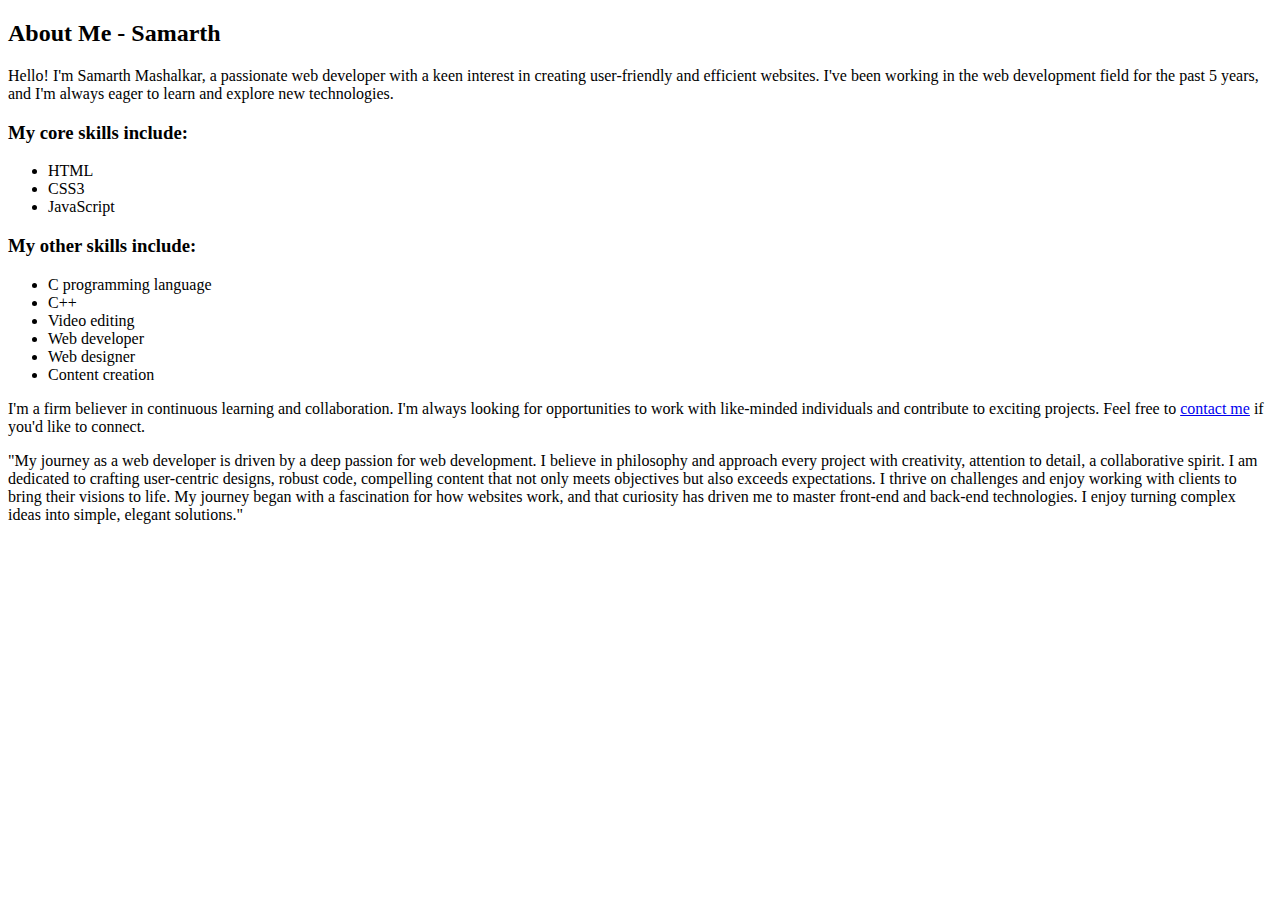
<file: about.html.html>
<!--
<!DOCTYPE html>
<html lang="en">
<head>
    <meta charset="UTF-8">
    <meta name="viewport" content="width=device-width, initial-scale=1.0">
    <title>Samarth - About Me</title>
    <style>
        body {
            font-family: sans-serif;
            margin: 20px;
            background-color: rgb(141, 135, 135);
        }
        #about {
            max-width: 800px;
            margin: 0 auto;
        }
        #about > p {
            background-color: rgb(185, 203, 197);
        }
        #about ul {
            list-style-type: disc;
            margin-left: 20px;
        }
        .skills {
            font-weight: bold;
        }
        a {
            text-decoration: none;
        }
        a:hover {
            text-decoration: none;
            color: rgb(165, 250, 6);
            font-size: 1.1rem;
        }
    </style>
</head>
<body>
    <main>
        <article id="about">
            <h2>About Me - Samarth</h2>
            <p>Hello! I'm Samarth Mashalkar, a passionate web developer with a keen interest in creating user-friendly and efficient websites. I've been working in the web development field for the past 5 years, and I'm always eager to learn and explore new technologies.</p>
            <div>
                <h3>My core skills include:</h3>
                <ul>
                    <li>HTML</li>
                    <li>CSS3</li>
                    <li>JavaScript</li>
                </ul>
                <h3>My other skills include:</h3>
                <ul>
                    <li>C programming language</li>
                    <li>C++</li>
                    <li>Video editing</li>
                    <li>Web developer</li>
                    <li>Web designer</li>
                    <li>Content creation</li>
                </ul>
            </div>
            <p>I'm a firm believer in continuous learning and collaboration. I'm always looking for opportunities to work with like-minded individuals and contribute to exciting projects. Feel free to <a href="My Contact.html">contact me</a> if you'd like to connect.</p>
            <p>"My journey as a web developer is driven by a deep passion for web development. I believe in philosophy and approach every project with creativity, attention to detail, a collaborative spirit. I am dedicated to crafting user-centric designs, robust code, compelling content that not only meets objectives but also exceeds expectations. I thrive on challenges and enjoy working with clients to bring their visions to life. My journey began with a fascination for how websites work, and that curiosity has driven me to master front-end and back-end technologies. I enjoy turning complex ideas into simple, elegant solutions."</p>
        </article>
    </main>
</body>
</html>
-->
<!DOCTYPE html>
<html lang="en">
<head>
    <meta charset="UTF-8">
    <meta name="viewport" content="width=device-width, initial-scale=1.0">
    <title>Samarth - About Me</title>
    <link rel="stylesheet" href="E:\my project portfolio1\aboutstyles.css.css">
    
</head>
<body>
    <main>
        <article id="about">
            <header>
                <h2>About Me - Samarth</h2>
            </header>
            <section>
                <p>Hello! I'm Samarth Mashalkar, a passionate web developer with a keen interest in creating user-friendly and efficient websites. I've been working in the web development field for the past 5 years, and I'm always eager to learn and explore new technologies.</p>
            </section>
            <section>
                <h3>My core skills include:</h3>
                <ul>
                    <li>HTML</li>
                    <li>CSS3</li>
                    <li>JavaScript</li>
                </ul>
            </section>
            <section>
                <h3>My other skills include:</h3>
                <ul>
                    <li>C programming language</li>
                    <li>C++</li>
                    <li>Video editing</li>
                    <li>Web developer</li>
                    <li>Web designer</li>
                    <li>Content creation</li>
                </ul>
            </section>
            <section>
                <p>I'm a firm believer in continuous learning and collaboration. I'm always looking for opportunities to work with like-minded individuals and contribute to exciting projects. Feel free to <a href="My Contact.html">contact me</a> if you'd like to connect.</p>
            </section>
            <section>
                <p class="philosophy">"My journey as a web developer is driven by a deep passion for web development. I believe in philosophy and approach every project with creativity, attention to detail, a collaborative spirit. I am dedicated to crafting user-centric designs, robust code, compelling content that not only meets objectives but also exceeds expectations. I thrive on challenges and enjoy working with clients to bring their visions to life. My journey began with a fascination for how websites work, and that curiosity has driven me to master front-end and back-end technologies. I enjoy turning complex ideas into simple, elegant solutions."</p>
            </section>
        </article>
    </main>
</body>
</html>
</file>
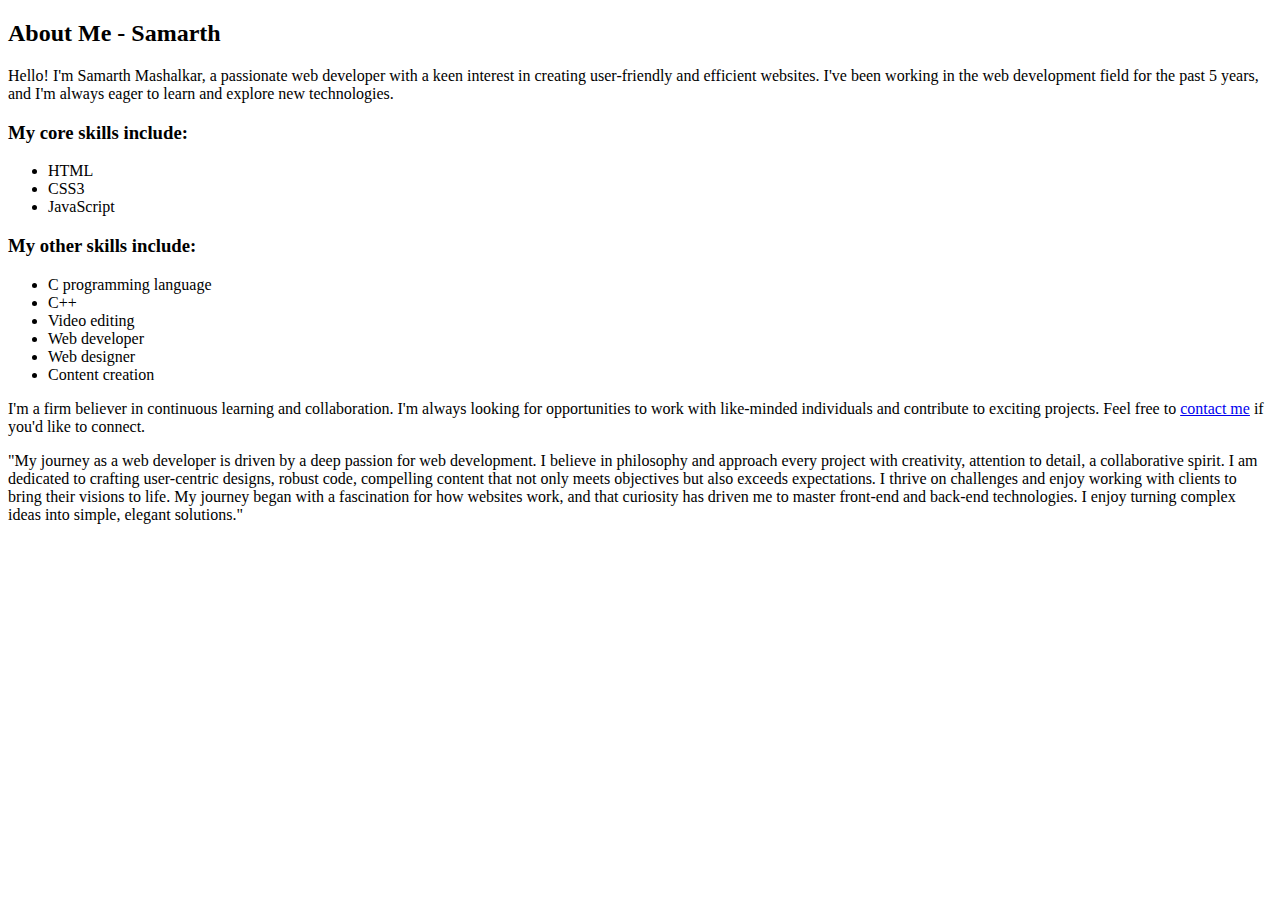
<file: index.htmlabout.html.html>
<!--
<!DOCTYPE html>
<html lang="en">
<head>
    <meta charset="UTF-8">
    <meta name="viewport" content="width=device-width, initial-scale=1.0">
    <title>Samarth - About Me</title>
    <style>
        body {
            font-family: sans-serif;
            margin: 20px;
            background-color: rgb(141, 135, 135);
        }
        #about {
            max-width: 800px;
            margin: 0 auto;
        }
        #about > p {
            background-color: rgb(185, 203, 197);
        }
        #about ul {
            list-style-type: disc;
            margin-left: 20px;
        }
        .skills {
            font-weight: bold;
        }
        a {
            text-decoration: none;
        }
        a:hover {
            text-decoration: none;
            color: rgb(165, 250, 6);
            font-size: 1.1rem;
        }
    </style>
</head>
<body>
    <main>
        <article id="about">
            <h2>About Me - Samarth</h2>
            <p>Hello! I'm Samarth Mashalkar, a passionate web developer with a keen interest in creating user-friendly and efficient websites. I've been working in the web development field for the past 5 years, and I'm always eager to learn and explore new technologies.</p>
            <div>
                <h3>My core skills include:</h3>
                <ul>
                    <li>HTML</li>
                    <li>CSS3</li>
                    <li>JavaScript</li>
                </ul>
                <h3>My other skills include:</h3>
                <ul>
                    <li>C programming language</li>
                    <li>C++</li>
                    <li>Video editing</li>
                    <li>Web developer</li>
                    <li>Web designer</li>
                    <li>Content creation</li>
                </ul>
            </div>
            <p>I'm a firm believer in continuous learning and collaboration. I'm always looking for opportunities to work with like-minded individuals and contribute to exciting projects. Feel free to <a href="My Contact.html">contact me</a> if you'd like to connect.</p>
            <p>"My journey as a web developer is driven by a deep passion for web development. I believe in philosophy and approach every project with creativity, attention to detail, a collaborative spirit. I am dedicated to crafting user-centric designs, robust code, compelling content that not only meets objectives but also exceeds expectations. I thrive on challenges and enjoy working with clients to bring their visions to life. My journey began with a fascination for how websites work, and that curiosity has driven me to master front-end and back-end technologies. I enjoy turning complex ideas into simple, elegant solutions."</p>
        </article>
    </main>
</body>
</html>
-->
<!DOCTYPE html>
<html lang="en">
<head>
    <meta charset="UTF-8">
    <meta name="viewport" content="width=device-width, initial-scale=1.0">
    <title>Samarth - About Me</title>
    <link rel="stylesheet" href="E:\my project portfolio1\aboutstyles.css.css">
    
</head>
<body>
    <main>
        <article id="about">
            <header>
                <h2>About Me - Samarth</h2>
            </header>
            <section>
                <p>Hello! I'm Samarth Mashalkar, a passionate web developer with a keen interest in creating user-friendly and efficient websites. I've been working in the web development field for the past 5 years, and I'm always eager to learn and explore new technologies.</p>
            </section>
            <section>
                <h3>My core skills include:</h3>
                <ul>
                    <li>HTML</li>
                    <li>CSS3</li>
                    <li>JavaScript</li>
                </ul>
            </section>
            <section>
                <h3>My other skills include:</h3>
                <ul>
                    <li>C programming language</li>
                    <li>C++</li>
                    <li>Video editing</li>
                    <li>Web developer</li>
                    <li>Web designer</li>
                    <li>Content creation</li>
                </ul>
            </section>
            <section>
                <p>I'm a firm believer in continuous learning and collaboration. I'm always looking for opportunities to work with like-minded individuals and contribute to exciting projects. Feel free to <a href="My Contact.html">contact me</a> if you'd like to connect.</p>
            </section>
            <section>
                <p class="philosophy">"My journey as a web developer is driven by a deep passion for web development. I believe in philosophy and approach every project with creativity, attention to detail, a collaborative spirit. I am dedicated to crafting user-centric designs, robust code, compelling content that not only meets objectives but also exceeds expectations. I thrive on challenges and enjoy working with clients to bring their visions to life. My journey began with a fascination for how websites work, and that curiosity has driven me to master front-end and back-end technologies. I enjoy turning complex ideas into simple, elegant solutions."</p>
            </section>
        </article>
    </main>
</body>
</html>
</file>
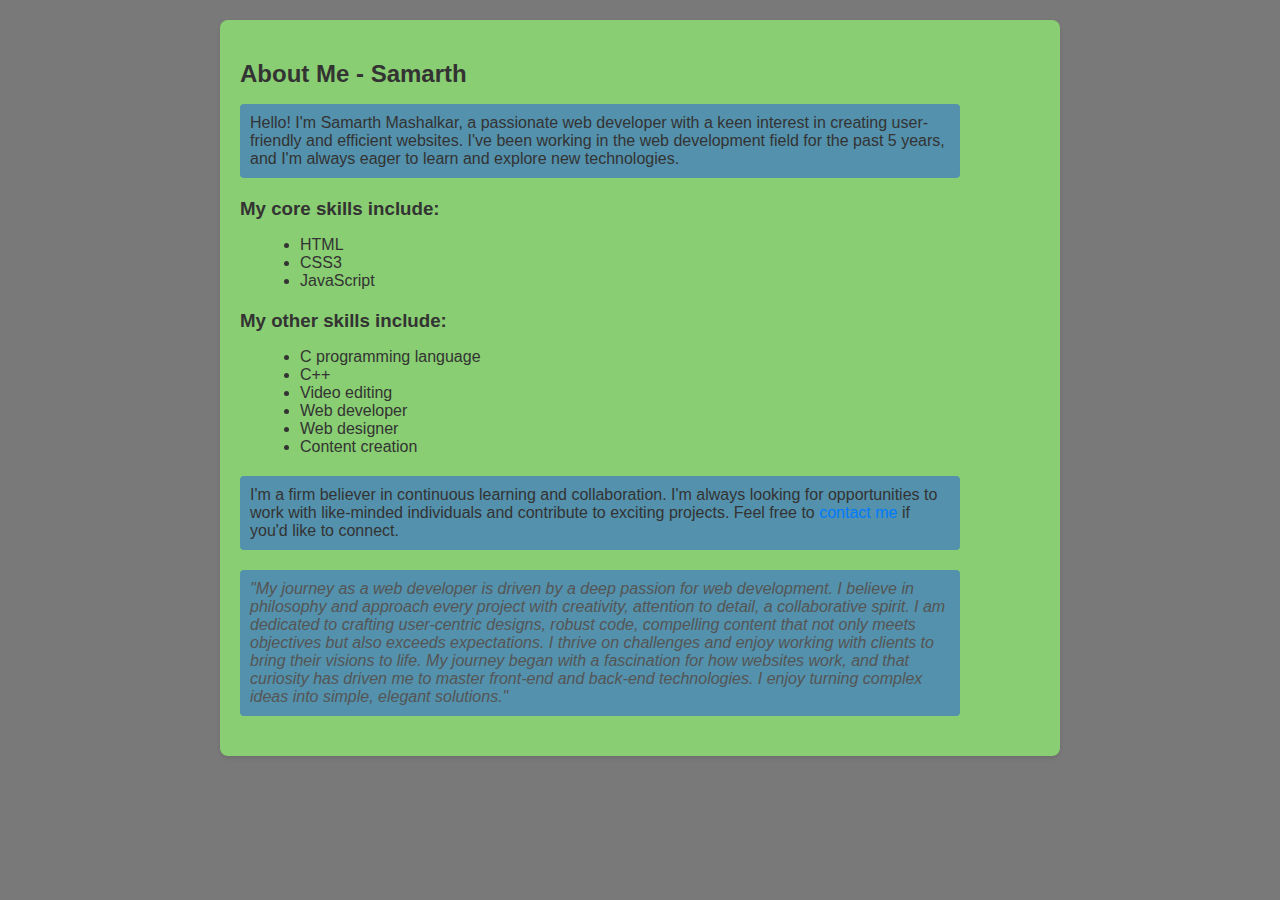
<file: My About.html>
<!--
<!DOCTYPE html>
<html lang="en">
<head>
    <meta charset="UTF-8">
    <meta name="viewport" content="width=device-width, initial-scale=1.0">
    <title>Samarth - About Me</title>
    <style>
        body {
            font-family: sans-serif;
            margin: 20px;
            background-color: rgb(141, 135, 135);
        }
        #about {
            max-width: 800px;
            margin: 0 auto;
        }
        #about > p {
            background-color: rgb(185, 203, 197);
        }
        #about ul {
            list-style-type: disc;
            margin-left: 20px;
        }
        .skills {
            font-weight: bold;
        }
        a {
            text-decoration: none;
        }
        a:hover {
            text-decoration: none;
            color: rgb(165, 250, 6);
            font-size: 1.1rem;
        }
    </style>
</head>
<body>
    <main>
        <article id="about">
            <h2>About Me - Samarth</h2>
            <p>Hello! I'm Samarth Mashalkar, a passionate web developer with a keen interest in creating user-friendly and efficient websites. I've been working in the web development field for the past 5 years, and I'm always eager to learn and explore new technologies.</p>
            <div>
                <h3>My core skills include:</h3>
                <ul>
                    <li>HTML</li>
                    <li>CSS3</li>
                    <li>JavaScript</li>
                </ul>
                <h3>My other skills include:</h3>
                <ul>
                    <li>C programming language</li>
                    <li>C++</li>
                    <li>Video editing</li>
                    <li>Web developer</li>
                    <li>Web designer</li>
                    <li>Content creation</li>
                </ul>
            </div>
            <p>I'm a firm believer in continuous learning and collaboration. I'm always looking for opportunities to work with like-minded individuals and contribute to exciting projects. Feel free to <a href="My Contact.html">contact me</a> if you'd like to connect.</p>
            <p>"My journey as a web developer is driven by a deep passion for web development. I believe in philosophy and approach every project with creativity, attention to detail, a collaborative spirit. I am dedicated to crafting user-centric designs, robust code, compelling content that not only meets objectives but also exceeds expectations. I thrive on challenges and enjoy working with clients to bring their visions to life. My journey began with a fascination for how websites work, and that curiosity has driven me to master front-end and back-end technologies. I enjoy turning complex ideas into simple, elegant solutions."</p>
        </article>
    </main>
</body>
</html>
-->
<!DOCTYPE html>
<html lang="en">
<head>
    <meta charset="UTF-8">
    <meta name="viewport" content="width=device-width, initial-scale=1.0">
    <title>Samarth - About Me</title>
    <link rel="stylesheet" href="aboutstyles.css">
    
</head>
<body>
    <main>
        <article id="about">
            <header>
                <h2>About Me - Samarth</h2>
            </header>
            <section>
                <p>Hello! I'm Samarth Mashalkar, a passionate web developer with a keen interest in creating user-friendly and efficient websites. I've been working in the web development field for the past 5 years, and I'm always eager to learn and explore new technologies.</p>
            </section>
            <section>
                <h3>My core skills include:</h3>
                <ul>
                    <li>HTML</li>
                    <li>CSS3</li>
                    <li>JavaScript</li>
                </ul>
            </section>
            <section>
                <h3>My other skills include:</h3>
                <ul>
                    <li>C programming language</li>
                    <li>C++</li>
                    <li>Video editing</li>
                    <li>Web developer</li>
                    <li>Web designer</li>
                    <li>Content creation</li>
                </ul>
            </section>
            <section>
                <p>I'm a firm believer in continuous learning and collaboration. I'm always looking for opportunities to work with like-minded individuals and contribute to exciting projects. Feel free to <a href="My Contact.html">contact me</a> if you'd like to connect.</p>
            </section>
            <section>
                <p class="philosophy">"My journey as a web developer is driven by a deep passion for web development. I believe in philosophy and approach every project with creativity, attention to detail, a collaborative spirit. I am dedicated to crafting user-centric designs, robust code, compelling content that not only meets objectives but also exceeds expectations. I thrive on challenges and enjoy working with clients to bring their visions to life. My journey began with a fascination for how websites work, and that curiosity has driven me to master front-end and back-end technologies. I enjoy turning complex ideas into simple, elegant solutions."</p>
            </section>
        </article>
    </main>
</body>
</html>
</file>
<file: aboutstyles.css>
body {

    font-family: sans-serif;

    margin: 20px;

    background-color: rgb(121, 121, 121);

    color: #333;
    /* Improved text color */

}

#about {

    max-width: 800px;

    margin: 0 auto;

    background-color: #8fe971c3;
    /* Light background */

    padding: 20px;

    border-radius: 8px;
    /* Rounded corners */

    box-shadow: 0 2px 4px rgba(0, 0, 0, 0.1);
    /* Subtle shadow */

}

#about p {

    background-color: rgb(83, 145, 172);

    padding: 10px;

    border-radius: 4px;

    max-width: 700px;
    /*added max width*/

}

#about ul {

    list-style-type: disc;

    margin-left: 20px;

}

#about li {

    transition: transform 0.2s ease-in-out;

}

#about li:hover {

    transform: translateX(5px);

    color: #f9fffb;
    /* Example hover color */

}

.skills {

    font-weight: bold;

}

a {

    text-decoration: none;

    color: #007bff;
    /* Link color */

}

a:hover {

    text-decoration: underline;

    color: rgb(165, 250, 6);

}

.philosophy {

    font-style: italic;

    color: #555;

}

h2,
h3 {

    margin-bottom: 10px;

}

section {

    margin-bottom: 20px;

}
</file>
